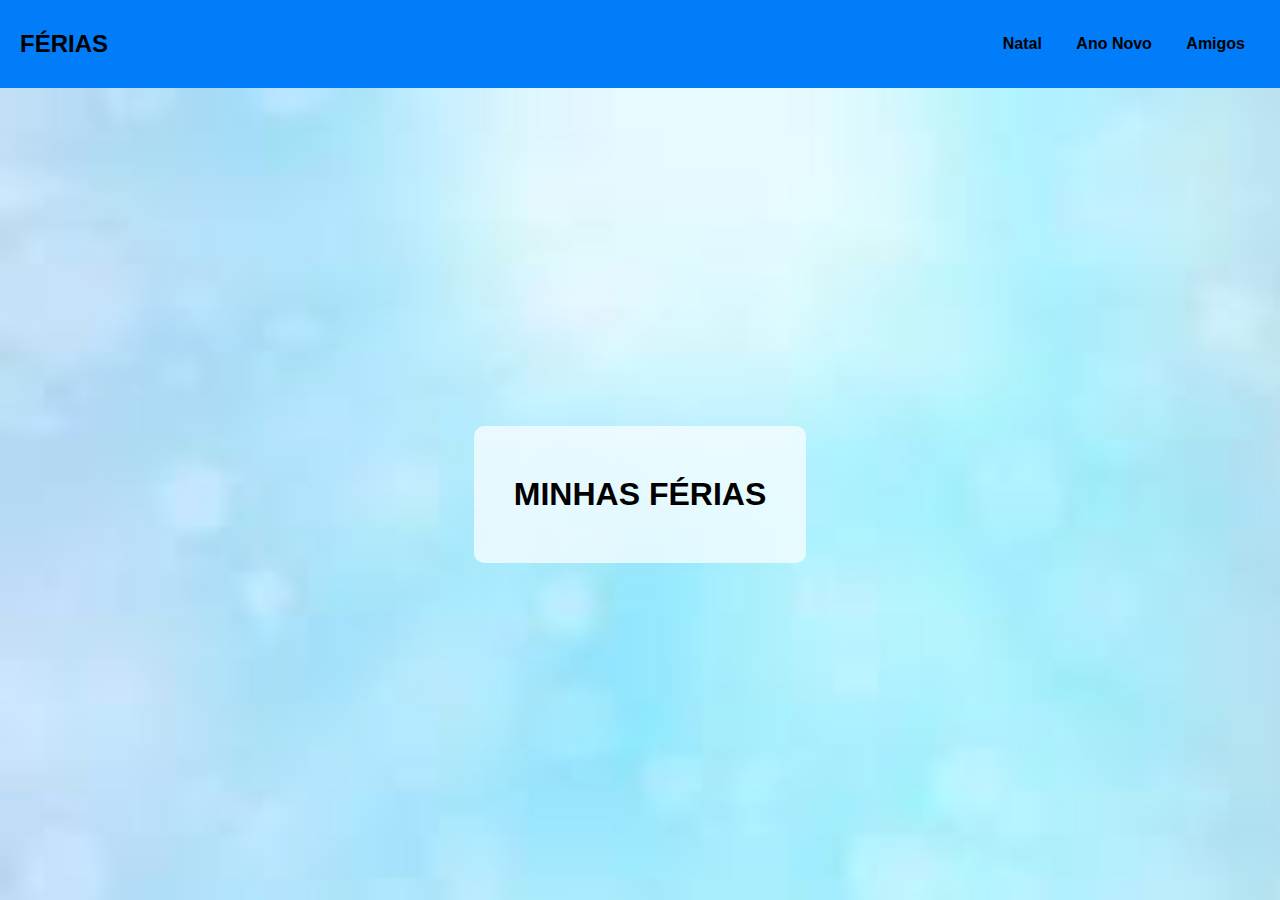
<file: index.html>
<!DOCTYPE html>
<html lang="pt-BR">
<head>
  <meta charset="UTF-8">
  <meta name="viewport" content="width=device-width, initial-scale=1.0">
  <title>Minhas Férias</title>
  <link rel="stylesheet" href="style.css">
</head>

<body>
  <div class="container">
    <header class="header">
      <div class="logo">FÉRIAS</div>
      <nav class="menu">
        <a href="natal.html">Natal</a>
        <a href="AnoNovo.html">Ano Novo</a>
        <a href="amigos.html">Amigos</a>
      </nav>
    </header>
    <main class="main">
      <div class="overlay">
        <h1>MINHAS FÉRIAS</h1>
      </div>
    </main>
  </div>
</body>
</html>
</file>
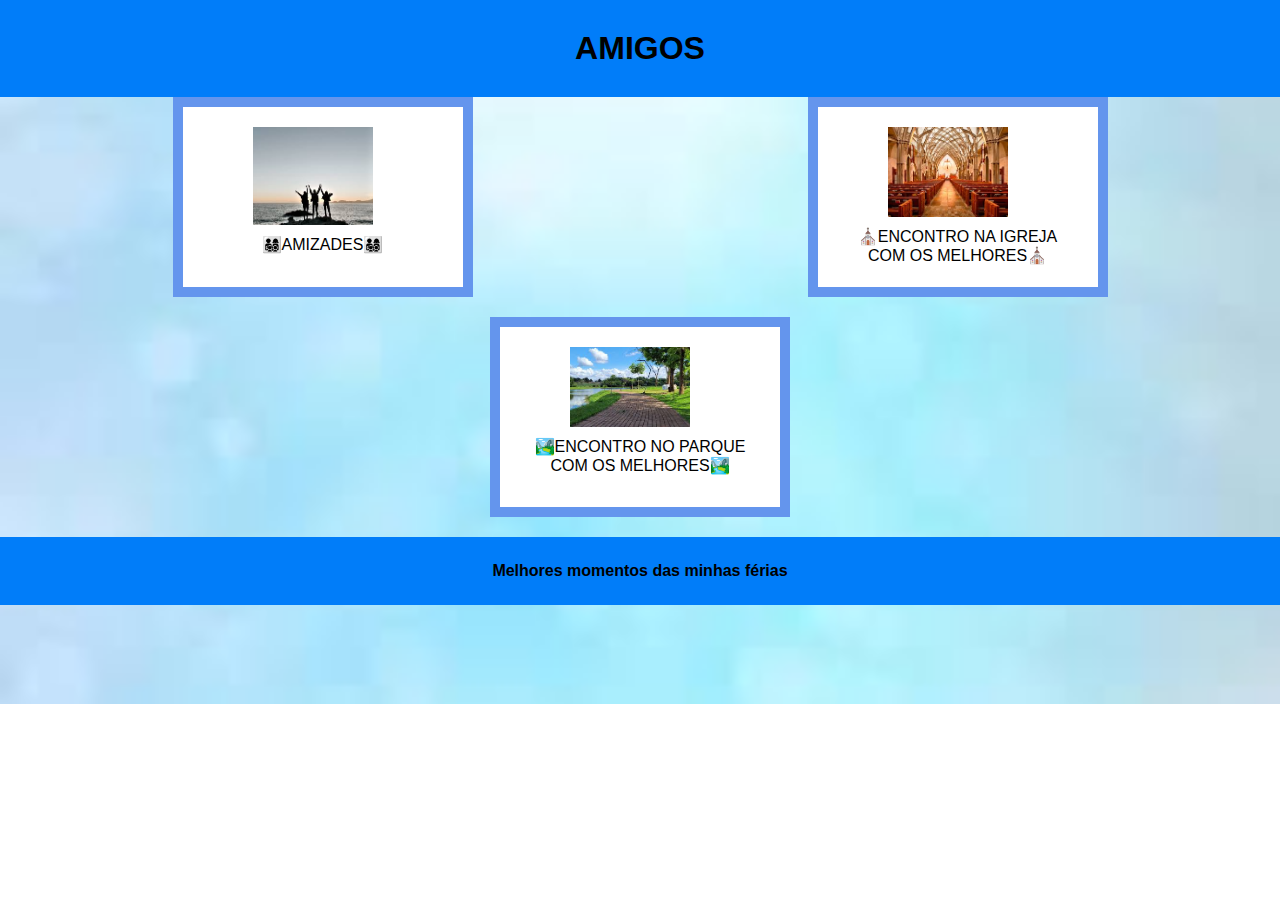
<file: amigos.html>
<!DOCTYPE html>
<html lang="pt-br">
<head>
    <meta charset="UTF-8">
    <meta name="viewport" content="width=device-width, initial-scale=1.0">
    <link rel="stylesheet" href="natal.css">
    <title>ferias </title>
</head>
<body>
    
    <header>
        <h1>AMIGOS </h1>
    </header>
        <!-- primeira coluna -->
    <section class="coluna">
        <section class="products">
            <section class="products1">
                <img src="imagens/amigos.jpg" alt="NOIS">
                <p>👨‍👩‍👧‍👦AMIZADES👨‍👩‍👧‍👦</p>
            </section>
        </section>
        <section class="products">
            <section class="products2">
                <img src="imagens/igreja.jpg" alt="NOIS">
                <p>⛪ENCONTRO NA IGREJA COM OS MELHORES⛪</p>
            </section>
        </section>
    </section>
    <section class="coluna2">
        <section class="products">
            <section class="products3">
                <img src="imagens/parque.jpg" alt="NOIS">
                <p>🏞️ENCONTRO NO PARQUE COM OS MELHORES🏞️</p>
            </section>
        </section>
    </section>

     <footer>
        <p>Melhores momentos das minhas férias  </p>
    </footer>
</body>
</html>
</file>
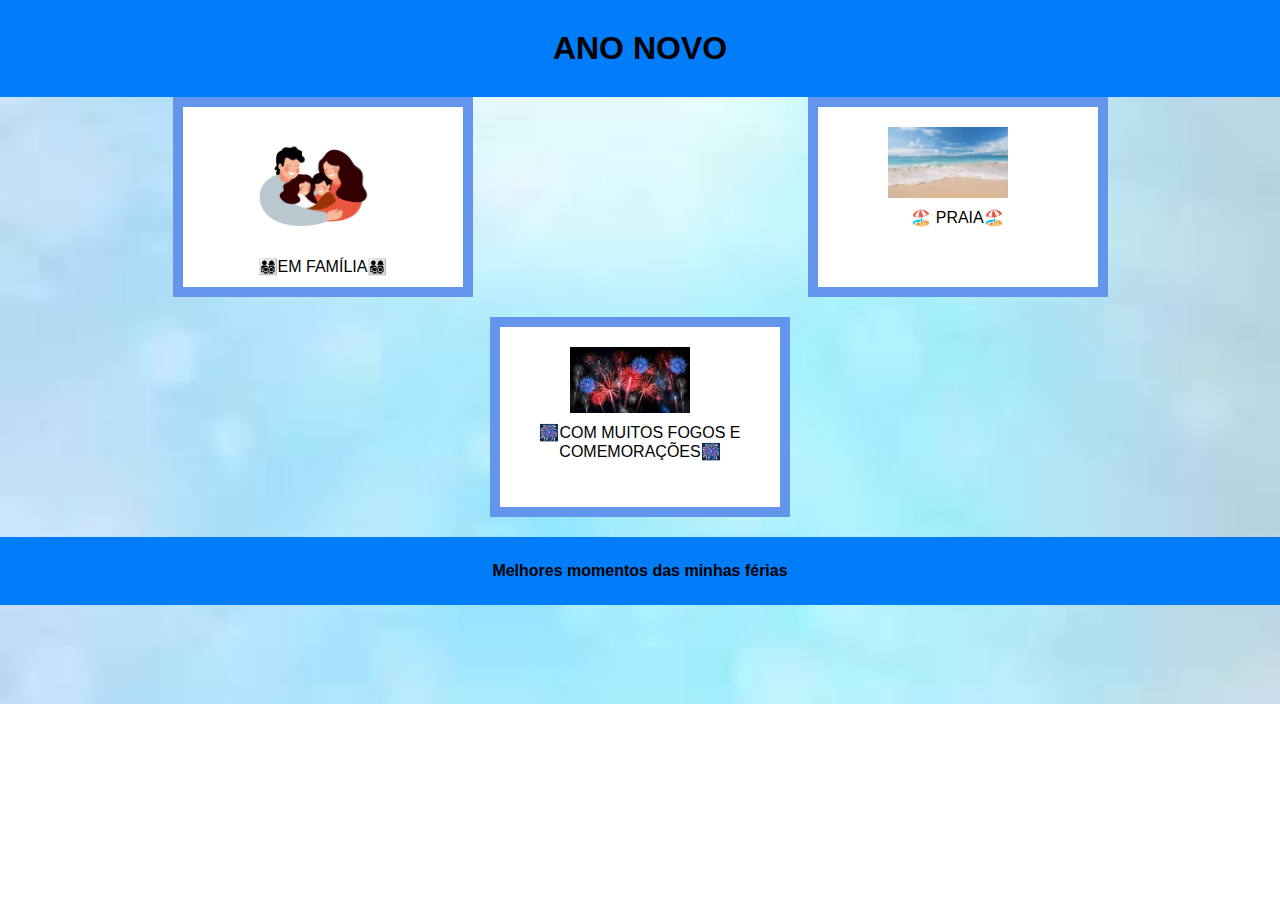
<file: AnoNovo.html>
<!DOCTYPE html>
<html lang="pt-br">
<head>
    <meta charset="UTF-8">
    <meta name="viewport" content="width=device-width, initial-scale=1.0">
    <link rel="stylesheet" href="natal.css">
    <title>ferias </title>
</head>
<body>
    
    <header>
        <h1>ANO NOVO </h1>
    </header>
        <!-- primeira coluna -->
    <section class="coluna">
        <section class="products">
            <section class="products1">
                <img src="imagens/familia.png" alt="NOIS">
                <p>👨‍👩‍👧‍👦EM FAMÍLIA👨‍👩‍👧‍👦</p>
            </section>
        </section>
        <section class="products">
            <section class="products2">
                <img src="imagens/praia.jpg" alt="NOIS">
                <p>🏖️ PRAIA🏖️</p>
            </section>
        </section>
    </section>
    <section class="coluna2">
        <section class="products">
            <section class="products3">
                <img src="imagens/fogos.jpg" alt="NOIS">
                <p>🎆COM MUITOS FOGOS E COMEMORAÇÕES🎆</p>
            </section>
        </section>
    </section>

     <footer>
        <p>Melhores momentos das minhas férias  </p>
    </footer>
</body>
</html>
</file>
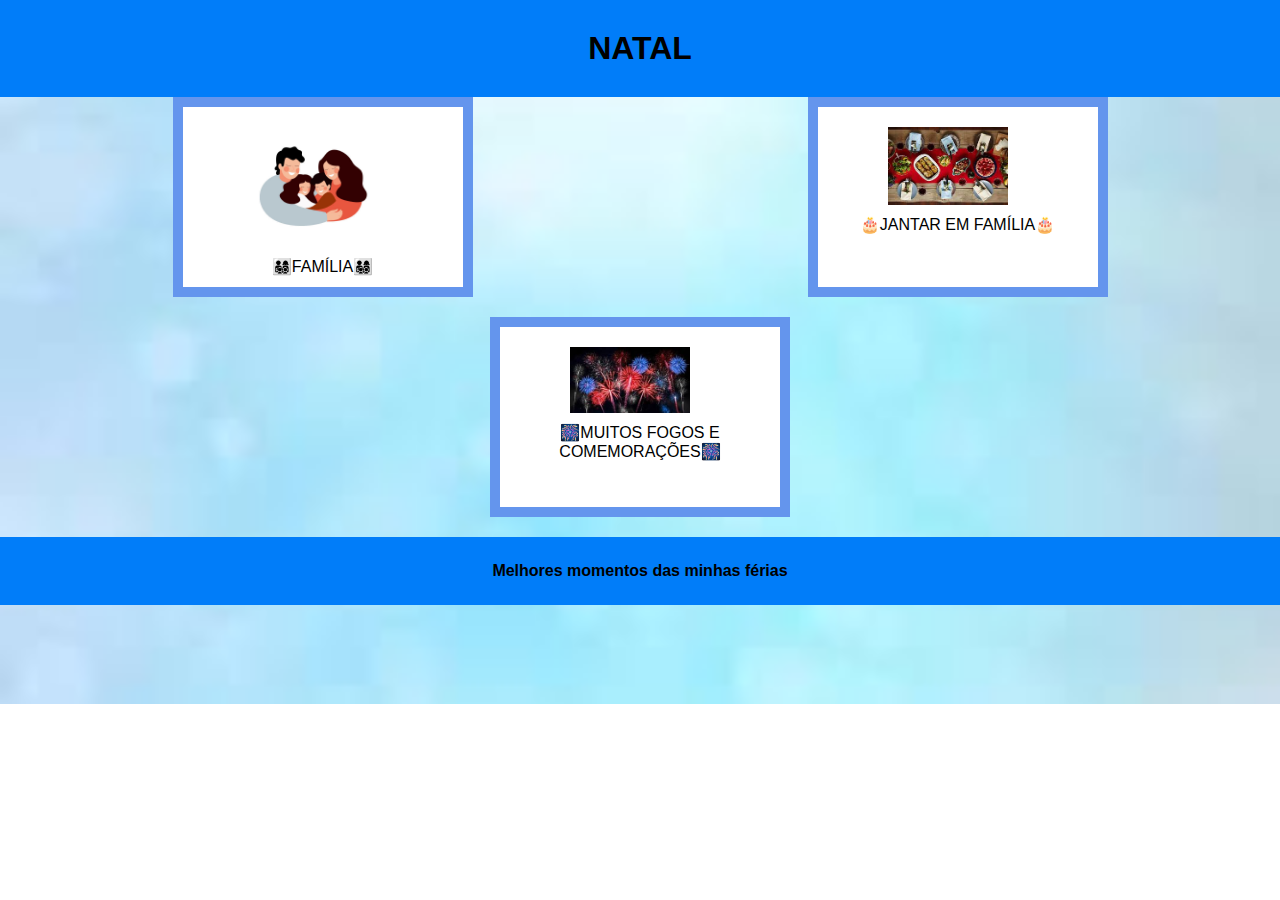
<file: natal.html>
<!DOCTYPE html>
<html lang="pt-br">
<head>
    <meta charset="UTF-8">
    <meta name="viewport" content="width=device-width, initial-scale=1.0">
    <link rel="stylesheet" href="natal.css">
    <title>ferias </title>
</head>
<body>
    
    <header>
        <h1>NATAL </h1>
    </header>

        <!-- primeira coluna -->
    <section class="coluna">
        <section class="products">
            <section class="products1">
                <img src="imagens/familia.png" alt="">
                <p>👨‍👩‍👧‍👦FAMÍLIA👨‍👩‍👧‍👦</p>
            </section>
        </section>
        <section class="products">
            <section class="products2">
                <img src="imagens/2jpg.jpg" alt="">
                <p>🎂JANTAR EM FAMÍLIA🎂</p>
            </section>
        </section>
    </section>
    <section class="coluna2">
        <section class="products">
            <section class="products3">
                <img src="imagens/fogos.jpg" alt="">
                <p>🎆MUITOS FOGOS E COMEMORAÇÕES🎆</p>
            </section>
        </section>
    </section>

     <footer>
        <p>Melhores momentos das minhas férias  </p>
    </footer>
</body>
</html>
</file>
<file: style.css>
body {
    margin: 0;
    font-family: Arial, sans-serif;
  }
  
  .container {
    display: flex;
    flex-direction: column;
    min-height: 100vh;
  }
  
  .header {
    background-color: #017df9;
    color: black;
    display: flex;
    justify-content: space-between;
    align-items: center;
    padding: 30px 20px;
  }
  
  .header .logo {
    font-weight: bold;
    font-size: 1.5rem;
  }
  
  .menu a {
    color:black;
    text-decoration: none;
    margin: 0 15px;
    font-weight: bold;
  }
  
  .main {
    flex: 1;
    background-image: url('imagens/fundo.jpg') ;
    background-repeat: no-repeat;
    position: relative;
    display: flex;
    justify-content: center;
    align-items: center;
    background-size: cover;
  }
  
  .overlay {
    background-color: rgba(255, 255, 255, 0.7);
    padding: 50px 40px;
    border-radius: 10px;
  }
  
  .overlay h1 {
    margin: 0;
    font-size: 2rem;
    color: black;
    text-align: center;
  }
</file>
<file: natal.css>
/* zerando as configurações */
*{
    margin: 0;
    padding: 0;
    box-sizing: border-box;
}
body {
    background-image: url("imagens/fundo.jpg");
    background-repeat: no-repeat;
    background-size: cover;
  }


/* estilizando o parágrafo */
.products p{
    margin: 0;
    text-align: center;
    padding: 10px;
    color:rgb(0, 0, 0);
    font-family: Verdana, Geneva, Tahoma, sans-serif;
}
header{
    font-family: Verdana, Geneva, Tahoma, sans-serif;
    text-align: center;
    color:black;
    padding: 30px;
    background-color:#017df9;
}
footer{
    font-family: Verdana, Geneva, Tahoma, sans-serif;
    font-weight: bolder;
    background-color: #017df9;
    color: #000000;
    padding: 25px;
    text-align: center;
}
.products{
    background-color: #ffffff;
    width: 300px;
    height: 200px;
    border: 10px solid #6495ed;
    padding: 20px;
    margin-bottom: 20px;
    /* transformando em conteiner */
    display: flex;
    /* deixa o texto em baixo da imagem   */
    flex-direction: center;
}

/* tranformar a imagem em responsive */
.products1 img{
    display: flex;
    width: 50%;
    height: auto;
    margin-left: 50px;
}
.products2 img{
    display: flex;
    width: 50%;
    height: auto;
    margin-left: 50px;
    padding-bottom: px;
}
.products3 img{
    display: flex;
    width: 50%;
    height: auto;
    margin-left: 50px;
}
.coluna{
    padding: 0px 5px;
    display: flex;
    flex-direction: row;
    align-items: center;
    justify-content: space-around;
}
.coluna2{
    display: flex;
    align-items: center;
    justify-content: center;
}
</file>
